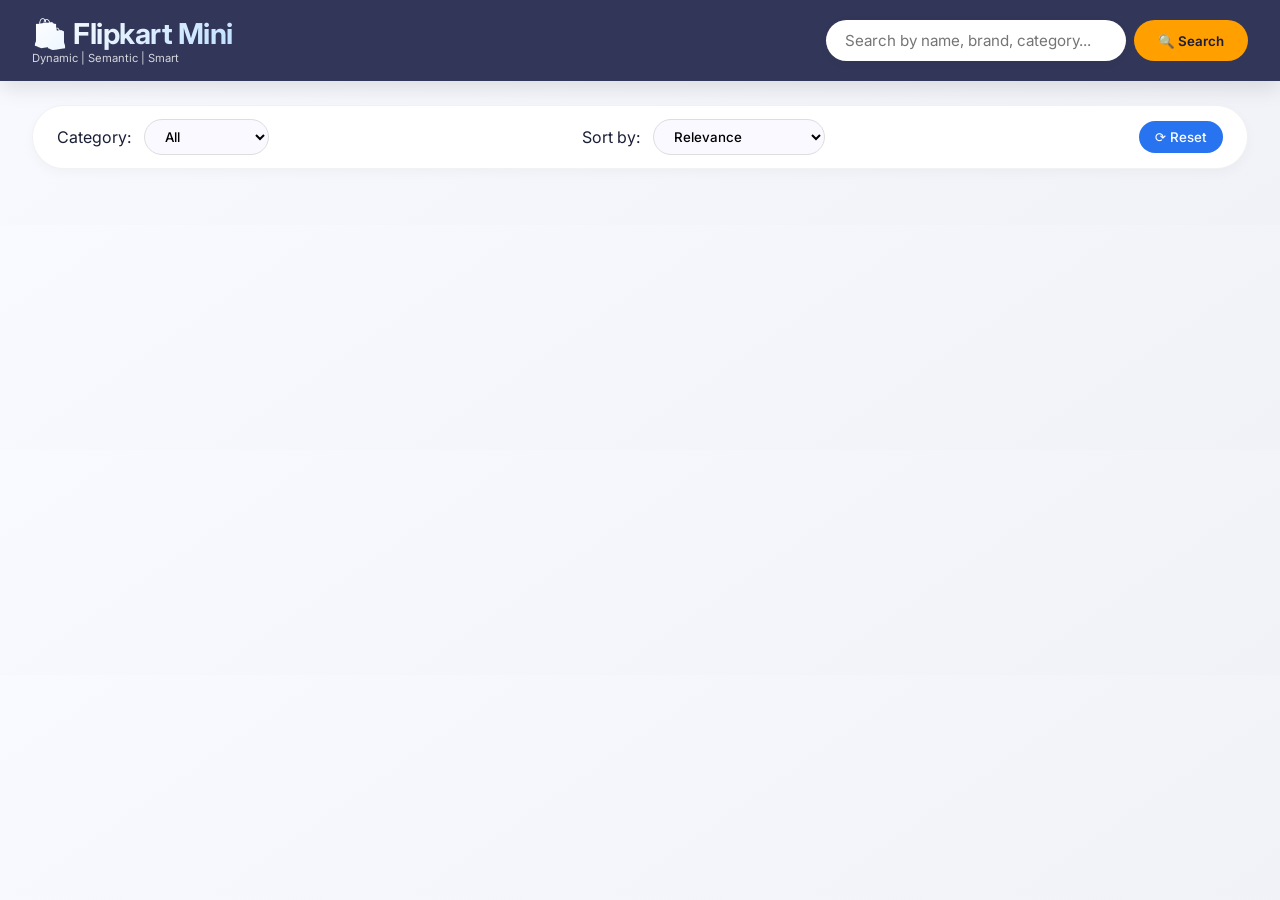
<file: templates/index.html>
<!DOCTYPE html>
<html lang="en">
<head>
    <meta charset="UTF-8">
    <meta name="viewport" content="width=device-width, initial-scale=1.0">
    <title>Flipkart Mini | Smart Shopping</title>
    <link rel="stylesheet" href="/static/style.css">
    <link href="https://fonts.googleapis.com/css2?family=Inter:opsz,wght@14..32,400;14..32,500;14..32,600;14..32,700&display=swap" rel="stylesheet">
</head>
<body>
    <header>
        <div class="logo-area">
            <h1>🛍️ Flipkart Mini</h1>
            <span class="tagline">Dynamic | Semantic | Smart</span>
        </div>
        <div class="search-bar">
            <input type="text" id="searchInput" placeholder="Search by name, brand, category...">
            <button id="searchBtn">🔍 Search</button>
        </div>
    </header>

    <div class="filter-sort-bar">
        <div class="filters">
            <label>Category:</label>
            <select id="categoryFilter">
                <option value="all">All</option>
                <option value="Electronics">Electronics</option>
                <option value="Books">Books</option>
                <option value="Clothing">Clothing</option>
            </select>
        </div>
        <div class="sorting">
            <label>Sort by:</label>
            <select id="sortBy">
                <option value="default">Relevance</option>
                <option value="price_asc">Price: Low to High</option>
                <option value="price_desc">Price: High to Low</option>
                <option value="rating_desc">Top Rated</option>
                <option value="popularity">Most Viewed</option>
            </select>
        </div>
        <div class="reset-btn">
            <button id="resetBtn">⟳ Reset</button>
        </div>
    </div>

    <main>
        <div id="productsContainer" class="product-grid"></div>
    </main>

    <script src="/static/script.js"></script>
</body>
</html>
</file>
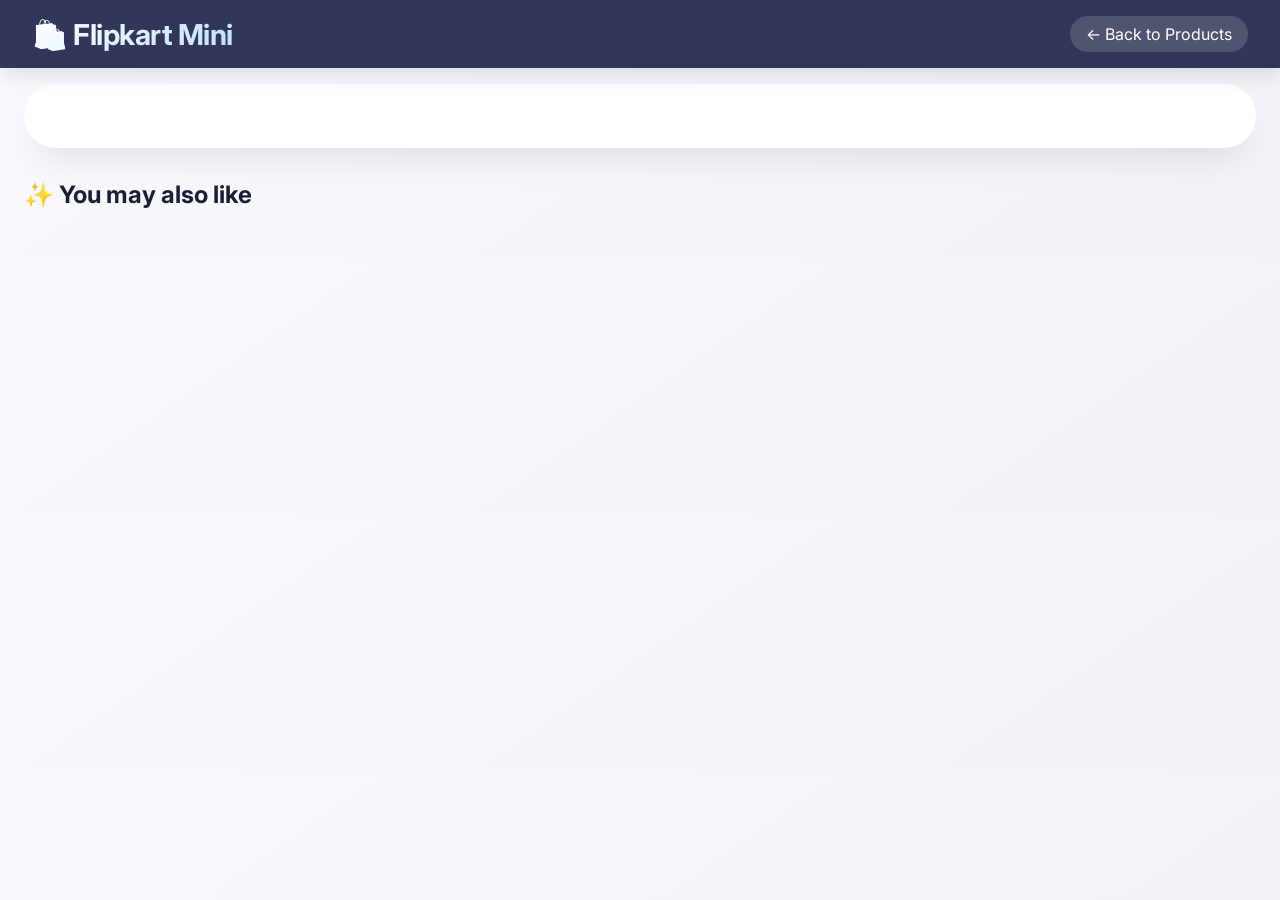
<file: templates/product.html>
<!DOCTYPE html>
<html lang="en">
<head>
    <meta charset="UTF-8">
    <meta name="viewport" content="width=device-width, initial-scale=1.0">
    <title>Flipkart Mini | Product Details</title>
    <link rel="stylesheet" href="/static/style.css">
    <link href="https://fonts.googleapis.com/css2?family=Inter:opsz,wght@14..32,400;14..32,500;14..32,600;14..32,700&display=swap" rel="stylesheet">
</head>
<body>
    <header>
        <div class="logo-area">
            <h1>🛍️ Flipkart Mini</h1>
        </div>
        <a href="/" class="back-link">← Back to Products</a>
    </header>
    <main>
        <div id="productDetail" class="product-detail"></div>
        <div class="recommendations-section">
            <h2>✨ You may also like</h2>
            <div id="recommendations" class="product-grid"></div>
        </div>
    </main>
    <script src="/static/script.js"></script>
</body>
</html>
</file>
<file: static/style.css>
/* static/style.css */
* {
    margin: 0;
    padding: 0;
    box-sizing: border-box;
    font-family: 'Inter', system-ui, -apple-system, sans-serif;
}

body {
    background: linear-gradient(145deg, #f8faff 0%, #f0f2f8 100%);
    color: #1a1f36;
}

header {
    background: rgba(40, 44, 80, 0.95);
    backdrop-filter: blur(12px);
    color: white;
    padding: 1rem 2rem;
    display: flex;
    justify-content: space-between;
    align-items: center;
    flex-wrap: wrap;
    gap: 1rem;
    box-shadow: 0 8px 20px rgba(0,0,0,0.1);
    position: sticky;
    top: 0;
    z-index: 100;
}

.logo-area h1 {
    font-size: 1.8rem;
    font-weight: 700;
    letter-spacing: -0.5px;
    background: linear-gradient(135deg, #ffffff, #c0e0ff);
    -webkit-background-clip: text;
    background-clip: text;
    color: transparent;
}

.tagline {
    font-size: 0.7rem;
    opacity: 0.8;
    display: block;
}

.search-bar {
    display: flex;
    gap: 0.5rem;
}

.search-bar input {
    padding: 0.7rem 1.2rem;
    width: 300px;
    border: none;
    border-radius: 60px;
    font-size: 0.95rem;
    background: white;
    box-shadow: 0 2px 8px rgba(0,0,0,0.05);
    transition: 0.2s;
}

.search-bar input:focus {
    outline: none;
    box-shadow: 0 0 0 3px rgba(255,159,0,0.4);
}

.search-bar button {
    background: #ff9f00;
    border: none;
    padding: 0.7rem 1.5rem;
    border-radius: 60px;
    font-weight: 600;
    cursor: pointer;
    transition: 0.2s;
    color: #1a1f36;
}

.search-bar button:hover {
    background: #fb641b;
    color: white;
    transform: scale(0.97);
}

.back-link {
    color: white;
    text-decoration: none;
    background: rgba(255,255,255,0.15);
    padding: 0.5rem 1rem;
    border-radius: 30px;
    transition: 0.2s;
}

.back-link:hover {
    background: rgba(255,255,255,0.3);
}

.filter-sort-bar {
    background: white;
    margin: 1.5rem 2rem;
    padding: 0.8rem 1.5rem;
    border-radius: 60px;
    display: flex;
    flex-wrap: wrap;
    gap: 1.5rem;
    align-items: center;
    justify-content: space-between;
    box-shadow: 0 4px 12px rgba(0,0,0,0.03);
    border: 1px solid rgba(0,0,0,0.05);
}

.filters, .sorting {
    display: flex;
    gap: 0.8rem;
    align-items: center;
}

select, .reset-btn button {
    padding: 0.5rem 1rem;
    border-radius: 30px;
    border: 1px solid #ddd;
    background: #f9f9ff;
    font-weight: 500;
    cursor: pointer;
}

.reset-btn button {
    background: #2874f0;
    color: white;
    border: none;
}

.reset-btn button:hover {
    background: #1e5ec7;
}

main {
    max-width: 1400px;
    margin: 1rem auto 2rem;
    padding: 0 1.5rem;
}

.product-grid {
    display: grid;
    grid-template-columns: repeat(auto-fill, minmax(280px, 1fr));
    gap: 2rem;
    margin-top: 1rem;
}

.product-card {
    background: rgba(255,255,255,0.9);
    backdrop-filter: blur(2px);
    border-radius: 28px;
    overflow: hidden;
    box-shadow: 0 10px 25px -5px rgba(0,0,0,0.05), 0 8px 10px -6px rgba(0,0,0,0.02);
    transition: all 0.3s cubic-bezier(0.2, 0, 0, 1);
    cursor: pointer;
    border: 1px solid rgba(255,255,255,0.5);
}

.product-card:hover {
    transform: translateY(-8px);
    box-shadow: 0 20px 35px -12px rgba(0,0,0,0.2);
    background: white;
}

.product-card img {
    width: 100%;
    height: 200px;
    object-fit: cover;
    background: #eef2ff;
}

.product-info {
    padding: 1.2rem;
}

.product-info h3 {
    font-size: 1.2rem;
    font-weight: 700;
    margin-bottom: 0.3rem;
}

.brand {
    font-size: 0.8rem;
    color: #6b7280;
    margin-bottom: 0.4rem;
}

.rating {
    display: flex;
    align-items: center;
    gap: 6px;
    margin: 0.5rem 0;
}

.stars {
    color: #ffb800;
    letter-spacing: 2px;
    font-size: 0.9rem;
}

.review-count {
    font-size: 0.7rem;
    color: #6c757d;
}

.price-block {
    margin: 0.7rem 0;
    display: flex;
    align-items: baseline;
    flex-wrap: wrap;
    gap: 8px;
}

.final-price {
    font-size: 1.4rem;
    font-weight: 800;
    color: #1a1f36;
}

.dynamic-original {
    font-size: 0.85rem;
    color: #9ca3af;
    text-decoration: line-through;
}

.discount-badge {
    background: #e6f7e6;
    color: #2e7d32;
    font-size: 0.7rem;
    font-weight: bold;
    padding: 0.2rem 0.6rem;
    border-radius: 30px;
}

.stock-badge {
    font-size: 0.7rem;
    font-weight: 600;
    padding: 0.2rem 0.6rem;
    border-radius: 30px;
    background: #eef2ff;
    display: inline-block;
}

.in-stock { color: #2b9348; background: #e0f2e9; }
.low-stock { color: #e67700; background: #fff3e0; }
.out-stock { color: #9e2a2a; background: #ffe6e6; }

.delivery {
    font-size: 0.7rem;
    color: #4b5563;
    margin-top: 0.5rem;
}

.product-detail {
    background: white;
    border-radius: 32px;
    padding: 2rem;
    display: flex;
    gap: 2.5rem;
    flex-wrap: wrap;
    margin-bottom: 2rem;
    box-shadow: 0 20px 35px -12px rgba(0,0,0,0.1);
}

.detail-img img {
    width: 320px;
    border-radius: 28px;
    object-fit: cover;
    box-shadow: 0 8px 20px rgba(0,0,0,0.1);
}

.detail-info {
    flex: 1;
}

.detail-info h2 {
    font-size: 2rem;
    margin-bottom: 0.3rem;
}

.detail-price {
    margin: 1.2rem 0;
}

.views-badge {
    background: #eef2ff;
    padding: 0.3rem 1rem;
    border-radius: 30px;
    font-size: 0.8rem;
    display: inline-block;
}

@media (max-width: 760px) {
    .filter-sort-bar {
        flex-direction: column;
        align-items: stretch;
        border-radius: 24px;
    }
    .search-bar input {
        width: 100%;
    }
}
</file>
